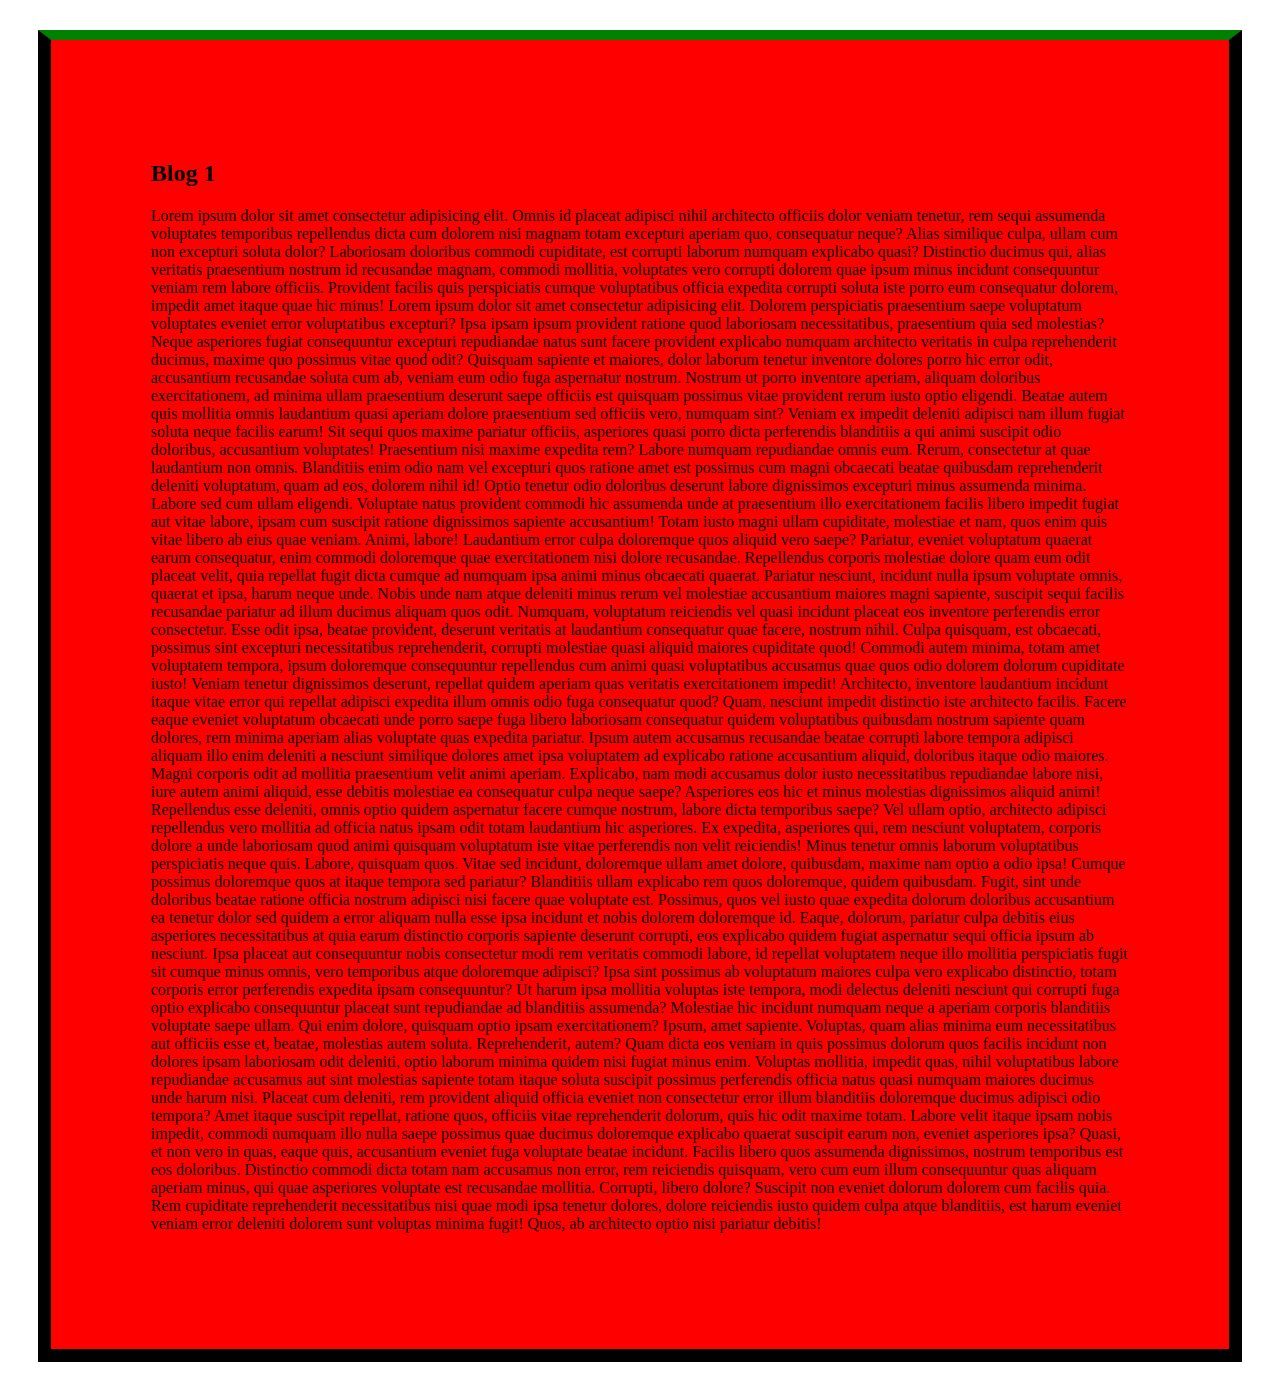
<file: Html/blog1.html>
<!DOCTYPE html>
<html lang="en">
<head>
    <meta charset="UTF-8">
    <meta name="viewport" content="width=device-width, initial-scale=1.0">
    <title>Document</title>
    <link rel="stylesheet" href="./Task1/style.css">
</head>
<body>
    <section id="blog1">
        <h2>Blog 1</h2>
        <p>Lorem ipsum dolor sit amet consectetur adipisicing elit. Omnis id placeat adipisci nihil architecto officiis dolor veniam tenetur, rem sequi assumenda voluptates temporibus repellendus dicta cum dolorem nisi magnam totam excepturi aperiam quo, consequatur neque? Alias similique culpa, ullam cum non excepturi soluta dolor? Laboriosam doloribus commodi cupiditate, est corrupti laborum numquam explicabo quasi? Distinctio ducimus qui, alias veritatis praesentium nostrum id recusandae magnam, commodi mollitia, voluptates vero corrupti dolorem quae ipsum minus incidunt consequuntur veniam rem labore officiis. Provident facilis quis perspiciatis cumque voluptatibus officia expedita corrupti soluta iste porro eum consequatur dolorem, impedit amet itaque quae hic minus!
            Lorem ipsum dolor sit amet consectetur adipisicing elit. Dolorem perspiciatis praesentium saepe voluptatum voluptates eveniet error voluptatibus excepturi? Ipsa ipsam ipsum provident ratione quod laboriosam necessitatibus, praesentium quia sed molestias? Neque asperiores fugiat consequuntur excepturi repudiandae natus sunt facere provident explicabo numquam architecto veritatis in culpa reprehenderit ducimus, maxime quo possimus vitae quod odit? Quisquam sapiente et maiores, dolor laborum tenetur inventore dolores porro hic error odit, accusantium recusandae soluta cum ab, veniam eum odio fuga aspernatur nostrum. Nostrum ut porro inventore aperiam, aliquam doloribus exercitationem, ad minima ullam praesentium deserunt saepe officiis est quisquam possimus vitae provident rerum iusto optio eligendi. Beatae autem quis mollitia omnis laudantium quasi aperiam dolore praesentium sed officiis vero, numquam sint? Veniam ex impedit deleniti adipisci nam illum fugiat soluta neque facilis earum! Sit sequi quos maxime pariatur officiis, asperiores quasi porro dicta perferendis blanditiis a qui animi suscipit odio doloribus, accusantium voluptates! Praesentium nisi maxime expedita rem? Labore numquam repudiandae omnis eum. Rerum, consectetur at quae laudantium non omnis. Blanditiis enim odio nam vel excepturi quos ratione amet est possimus cum magni obcaecati beatae quibusdam reprehenderit deleniti voluptatum, quam ad eos, dolorem nihil id! Optio tenetur odio doloribus deserunt labore dignissimos excepturi minus assumenda minima. Labore sed cum ullam eligendi. Voluptate natus provident commodi hic assumenda unde at praesentium illo exercitationem facilis libero impedit fugiat aut vitae labore, ipsam cum suscipit ratione dignissimos sapiente accusantium! Totam iusto magni ullam cupiditate, molestiae et nam, quos enim quis vitae libero ab eius quae veniam. Animi, labore! Laudantium error culpa doloremque quos aliquid vero saepe? Pariatur, eveniet voluptatum quaerat earum consequatur, enim commodi doloremque quae exercitationem nisi dolore recusandae. Repellendus corporis molestiae dolore quam eum odit placeat velit, quia repellat fugit dicta cumque ad numquam ipsa animi minus obcaecati quaerat. Pariatur nesciunt, incidunt nulla ipsum voluptate omnis, quaerat et ipsa, harum neque unde. Nobis unde nam atque deleniti minus rerum vel molestiae accusantium maiores magni sapiente, suscipit sequi facilis recusandae pariatur ad illum ducimus aliquam quos odit. Numquam, voluptatum reiciendis vel quasi incidunt placeat eos inventore perferendis error consectetur. Esse odit ipsa, beatae provident, deserunt veritatis at laudantium consequatur quae facere, nostrum nihil. Culpa quisquam, est obcaecati, possimus sint excepturi necessitatibus reprehenderit, corrupti molestiae quasi aliquid maiores cupiditate quod! Commodi autem minima, totam amet voluptatem tempora, ipsum doloremque consequuntur repellendus cum animi quasi voluptatibus accusamus quae quos odio dolorem dolorum cupiditate iusto! Veniam tenetur dignissimos deserunt, repellat quidem aperiam quas veritatis exercitationem impedit! Architecto, inventore laudantium incidunt itaque vitae error qui repellat adipisci expedita illum omnis odio fuga consequatur quod? Quam, nesciunt impedit distinctio iste architecto facilis. Facere eaque eveniet voluptatum obcaecati unde porro saepe fuga libero laboriosam consequatur quidem voluptatibus quibusdam nostrum sapiente quam dolores, rem minima aperiam alias voluptate quas expedita pariatur. Ipsum autem accusamus recusandae beatae corrupti labore tempora adipisci aliquam illo enim deleniti a nesciunt similique dolores amet ipsa voluptatem ad explicabo ratione accusantium aliquid, doloribus itaque odio maiores. Magni corporis odit ad mollitia praesentium velit animi aperiam. Explicabo, nam modi accusamus dolor iusto necessitatibus repudiandae labore nisi, iure autem animi aliquid, esse debitis molestiae ea consequatur culpa neque saepe? Asperiores eos hic et minus molestias dignissimos aliquid animi! Repellendus esse deleniti, omnis optio quidem aspernatur facere cumque nostrum, labore dicta temporibus saepe? Vel ullam optio, architecto adipisci repellendus vero mollitia ad officia natus ipsam odit totam laudantium hic asperiores. Ex expedita, asperiores qui, rem nesciunt voluptatem, corporis dolore a unde laboriosam quod animi quisquam voluptatum iste vitae perferendis non velit reiciendis! Minus tenetur omnis laborum voluptatibus perspiciatis neque quis. Labore, quisquam quos. Vitae sed incidunt, doloremque ullam amet dolore, quibusdam, maxime nam optio a odio ipsa! Cumque possimus doloremque quos at itaque tempora sed pariatur? Blanditiis ullam explicabo rem quos doloremque, quidem quibusdam. Fugit, sint unde doloribus beatae ratione officia nostrum adipisci nisi facere quae voluptate est. Possimus, quos vel iusto quae expedita dolorum doloribus accusantium ea tenetur dolor sed quidem a error aliquam nulla esse ipsa incidunt et nobis dolorem doloremque id. Eaque, dolorum, pariatur culpa debitis eius asperiores necessitatibus at quia earum distinctio corporis sapiente deserunt corrupti, eos explicabo quidem fugiat aspernatur sequi officia ipsum ab nesciunt. Ipsa placeat aut consequuntur nobis consectetur modi rem veritatis commodi labore, id repellat voluptatem neque illo mollitia perspiciatis fugit sit cumque minus omnis, vero temporibus atque doloremque adipisci? Ipsa sint possimus ab voluptatum maiores culpa vero explicabo distinctio, totam corporis error perferendis expedita ipsam consequuntur? Ut harum ipsa mollitia voluptas iste tempora, modi delectus deleniti nesciunt qui corrupti fuga optio explicabo consequuntur placeat sunt repudiandae ad blanditiis assumenda? Molestiae hic incidunt numquam neque a aperiam corporis blanditiis voluptate saepe ullam. Qui enim dolore, quisquam optio ipsam exercitationem? Ipsum, amet sapiente. Voluptas, quam alias minima eum necessitatibus aut officiis esse et, beatae, molestias autem soluta. Reprehenderit, autem? Quam dicta eos veniam in quis possimus dolorum quos facilis incidunt non dolores ipsam laboriosam odit deleniti, optio laborum minima quidem nisi fugiat minus enim. Voluptas mollitia, impedit quas, nihil voluptatibus labore repudiandae accusamus aut sint molestias sapiente totam itaque soluta suscipit possimus perferendis officia natus quasi numquam maiores ducimus unde harum nisi. Placeat cum deleniti, rem provident aliquid officia eveniet non consectetur error illum blanditiis doloremque ducimus adipisci odio tempora? Amet itaque suscipit repellat, ratione quos, officiis vitae reprehenderit dolorum, quis hic odit maxime totam. Labore velit itaque ipsam nobis impedit, commodi numquam illo nulla saepe possimus quae ducimus doloremque explicabo quaerat suscipit earum non, eveniet asperiores ipsa? Quasi, et non vero in quas, eaque quis, accusantium eveniet fuga voluptate beatae incidunt. Facilis libero quos assumenda dignissimos, nostrum temporibus est eos doloribus. Distinctio commodi dicta totam nam accusamus non error, rem reiciendis quisquam, vero cum eum illum consequuntur quas aliquam aperiam minus, qui quae asperiores voluptate est recusandae mollitia. Corrupti, libero dolore? Suscipit non eveniet dolorum dolorem cum facilis quia. Rem cupiditate reprehenderit necessitatibus nisi quae modi ipsa tenetur dolores, dolore reiciendis iusto quidem culpa atque blanditiis, est harum eveniet veniam error deleniti dolorem sunt voluptas minima fugit! Quos, ab architecto optio nisi pariatur debitis!
        </p>
    </section>
     
</body>
</html>
</file>
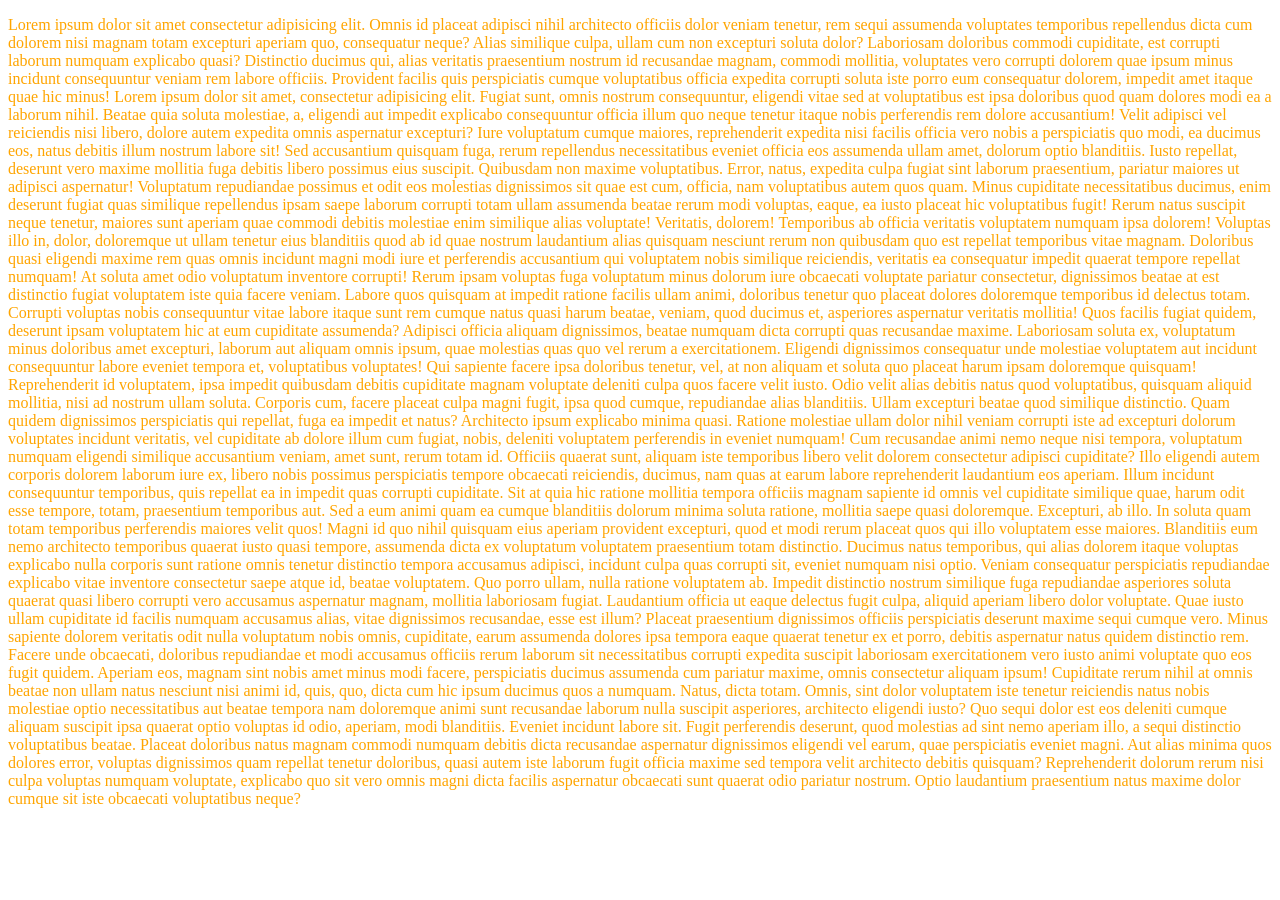
<file: Html/blog2.html>
<!DOCTYPE html>
<html lang="en">
<head>
    <meta charset="UTF-8">
    <meta name="viewport" content="width=device-width, initial-scale=1.0">
    <title>Document</title>
    <link rel="stylesheet" href="./Task1/style.css">
</head>
<body>
    <section id="blog2">
        <p>Lorem ipsum dolor sit amet consectetur adipisicing elit. Omnis id placeat adipisci nihil architecto officiis dolor veniam tenetur, rem sequi assumenda voluptates temporibus repellendus dicta cum dolorem nisi magnam totam excepturi aperiam quo, consequatur neque? Alias similique culpa, ullam cum non excepturi soluta dolor? Laboriosam doloribus commodi cupiditate, est corrupti laborum numquam explicabo quasi? Distinctio ducimus qui, alias veritatis praesentium nostrum id recusandae magnam, commodi mollitia, voluptates vero corrupti dolorem quae ipsum minus incidunt consequuntur veniam rem labore officiis. Provident facilis quis perspiciatis cumque voluptatibus officia expedita corrupti soluta iste porro eum consequatur dolorem, impedit amet itaque quae hic minus!
        Lorem ipsum dolor sit amet, consectetur adipisicing elit. Fugiat sunt, omnis nostrum consequuntur, eligendi vitae sed at voluptatibus est ipsa doloribus quod quam dolores modi ea a laborum nihil. Beatae quia soluta molestiae, a, eligendi aut impedit explicabo consequuntur officia illum quo neque tenetur itaque nobis perferendis rem dolore accusantium! Velit adipisci vel reiciendis nisi libero, dolore autem expedita omnis aspernatur excepturi? Iure voluptatum cumque maiores, reprehenderit expedita nisi facilis officia vero nobis a perspiciatis quo modi, ea ducimus eos, natus debitis illum nostrum labore sit! Sed accusantium quisquam fuga, rerum repellendus necessitatibus eveniet officia eos assumenda ullam amet, dolorum optio blanditiis. Iusto repellat, deserunt vero maxime mollitia fuga debitis libero possimus eius suscipit. Quibusdam non maxime voluptatibus. Error, natus, expedita culpa fugiat sint laborum praesentium, pariatur maiores ut adipisci aspernatur! Voluptatum repudiandae possimus et odit eos molestias dignissimos sit quae est cum, officia, nam voluptatibus autem quos quam. Minus cupiditate necessitatibus ducimus, enim deserunt fugiat quas similique repellendus ipsam saepe laborum corrupti totam ullam assumenda beatae rerum modi voluptas, eaque, ea iusto placeat hic voluptatibus fugit! Rerum natus suscipit neque tenetur, maiores sunt aperiam quae commodi debitis molestiae enim similique alias voluptate! Veritatis, dolorem! Temporibus ab officia veritatis voluptatem numquam ipsa dolorem! Voluptas illo in, dolor, doloremque ut ullam tenetur eius blanditiis quod ab id quae nostrum laudantium alias quisquam nesciunt rerum non quibusdam quo est repellat temporibus vitae magnam. Doloribus quasi eligendi maxime rem quas omnis incidunt magni modi iure et perferendis accusantium qui voluptatem nobis similique reiciendis, veritatis ea consequatur impedit quaerat tempore repellat numquam! At soluta amet odio voluptatum inventore corrupti! Rerum ipsam voluptas fuga voluptatum minus dolorum iure obcaecati voluptate pariatur consectetur, dignissimos beatae at est distinctio fugiat voluptatem iste quia facere veniam. Labore quos quisquam at impedit ratione facilis ullam animi, doloribus tenetur quo placeat dolores doloremque temporibus id delectus totam. Corrupti voluptas nobis consequuntur vitae labore itaque sunt rem cumque natus quasi harum beatae, veniam, quod ducimus et, asperiores aspernatur veritatis mollitia! Quos facilis fugiat quidem, deserunt ipsam voluptatem hic at eum cupiditate assumenda? Adipisci officia aliquam dignissimos, beatae numquam dicta corrupti quas recusandae maxime. Laboriosam soluta ex, voluptatum minus doloribus amet excepturi, laborum aut aliquam omnis ipsum, quae molestias quas quo vel rerum a exercitationem. Eligendi dignissimos consequatur unde molestiae voluptatem aut incidunt consequuntur labore eveniet tempora et, voluptatibus voluptates! Qui sapiente facere ipsa doloribus tenetur, vel, at non aliquam et soluta quo placeat harum ipsam doloremque quisquam! Reprehenderit id voluptatem, ipsa impedit quibusdam debitis cupiditate magnam voluptate deleniti culpa quos facere velit iusto. Odio velit alias debitis natus quod voluptatibus, quisquam aliquid mollitia, nisi ad nostrum ullam soluta. Corporis cum, facere placeat culpa magni fugit, ipsa quod cumque, repudiandae alias blanditiis. Ullam excepturi beatae quod similique distinctio. Quam quidem dignissimos perspiciatis qui repellat, fuga ea impedit et natus? Architecto ipsum explicabo minima quasi. Ratione molestiae ullam dolor nihil veniam corrupti iste ad excepturi dolorum voluptates incidunt veritatis, vel cupiditate ab dolore illum cum fugiat, nobis, deleniti voluptatem perferendis in eveniet numquam! Cum recusandae animi nemo neque nisi tempora, voluptatum numquam eligendi similique accusantium veniam, amet sunt, rerum totam id. Officiis quaerat sunt, aliquam iste temporibus libero velit dolorem consectetur adipisci cupiditate? Illo eligendi autem corporis dolorem laborum iure ex, libero nobis possimus perspiciatis tempore obcaecati reiciendis, ducimus, nam quas at earum labore reprehenderit laudantium eos aperiam. Illum incidunt consequuntur temporibus, quis repellat ea in impedit quas corrupti cupiditate. Sit at quia hic ratione mollitia tempora officiis magnam sapiente id omnis vel cupiditate similique quae, harum odit esse tempore, totam, praesentium temporibus aut. Sed a eum animi quam ea cumque blanditiis dolorum minima soluta ratione, mollitia saepe quasi doloremque. Excepturi, ab illo. In soluta quam totam temporibus perferendis maiores velit quos! Magni id quo nihil quisquam eius aperiam provident excepturi, quod et modi rerum placeat quos qui illo voluptatem esse maiores. Blanditiis eum nemo architecto temporibus quaerat iusto quasi tempore, assumenda dicta ex voluptatum voluptatem praesentium totam distinctio. Ducimus natus temporibus, qui alias dolorem itaque voluptas explicabo nulla corporis sunt ratione omnis tenetur distinctio tempora accusamus adipisci, incidunt culpa quas corrupti sit, eveniet numquam nisi optio. Veniam consequatur perspiciatis repudiandae explicabo vitae inventore consectetur saepe atque id, beatae voluptatem. Quo porro ullam, nulla ratione voluptatem ab. Impedit distinctio nostrum similique fuga repudiandae asperiores soluta quaerat quasi libero corrupti vero accusamus aspernatur magnam, mollitia laboriosam fugiat. Laudantium officia ut eaque delectus fugit culpa, aliquid aperiam libero dolor voluptate. Quae iusto ullam cupiditate id facilis numquam accusamus alias, vitae dignissimos recusandae, esse est illum? Placeat praesentium dignissimos officiis perspiciatis deserunt maxime sequi cumque vero. Minus sapiente dolorem veritatis odit nulla voluptatum nobis omnis, cupiditate, earum assumenda dolores ipsa tempora eaque quaerat tenetur ex et porro, debitis aspernatur natus quidem distinctio rem. Facere unde obcaecati, doloribus repudiandae et modi accusamus officiis rerum laborum sit necessitatibus corrupti expedita suscipit laboriosam exercitationem vero iusto animi voluptate quo eos fugit quidem. Aperiam eos, magnam sint nobis amet minus modi facere, perspiciatis ducimus assumenda cum pariatur maxime, omnis consectetur aliquam ipsum! Cupiditate rerum nihil at omnis beatae non ullam natus nesciunt nisi animi id, quis, quo, dicta cum hic ipsum ducimus quos a numquam. Natus, dicta totam. Omnis, sint dolor voluptatem iste tenetur reiciendis natus nobis molestiae optio necessitatibus aut beatae tempora nam doloremque animi sunt recusandae laborum nulla suscipit asperiores, architecto eligendi iusto? Quo sequi dolor est eos deleniti cumque aliquam suscipit ipsa quaerat optio voluptas id odio, aperiam, modi blanditiis. Eveniet incidunt labore sit. Fugit perferendis deserunt, quod molestias ad sint nemo aperiam illo, a sequi distinctio voluptatibus beatae. Placeat doloribus natus magnam commodi numquam debitis dicta recusandae aspernatur dignissimos eligendi vel earum, quae perspiciatis eveniet magni. Aut alias minima quos dolores error, voluptas dignissimos quam repellat tenetur doloribus, quasi autem iste laborum fugit officia maxime sed tempora velit architecto debitis quisquam? Reprehenderit dolorum rerum nisi culpa voluptas numquam voluptate, explicabo quo sit vero omnis magni dicta facilis aspernatur obcaecati sunt quaerat odio pariatur nostrum. Optio laudantium praesentium natus maxime dolor cumque sit iste obcaecati voluptatibus neque?</p>
    </section>
</body>
</html>
</file>
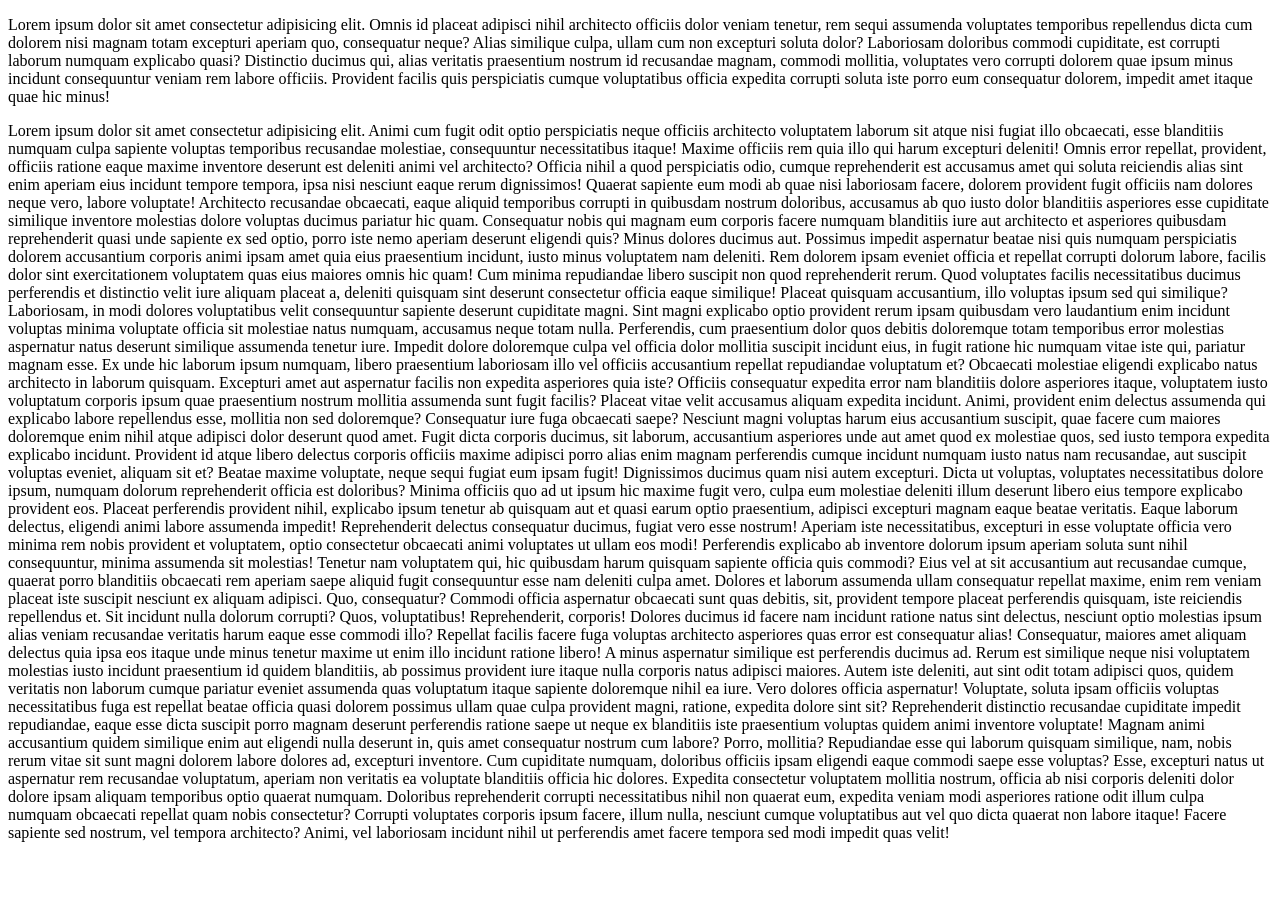
<file: Html/blog3.html>
<!DOCTYPE html>
<html lang="en">
<head>
    <meta charset="UTF-8">
    <meta name="viewport" content="width=device-width, initial-scale=1.0">
    <title>Document</title>
</head>
<body>
    <section id="blog3">
    <p>Lorem ipsum dolor sit amet consectetur adipisicing elit. Omnis id placeat adipisci nihil architecto officiis dolor veniam tenetur, rem sequi assumenda voluptates temporibus repellendus dicta cum dolorem nisi magnam totam excepturi aperiam quo, consequatur neque? Alias similique culpa, ullam cum non excepturi soluta dolor? Laboriosam doloribus commodi cupiditate, est corrupti laborum numquam explicabo quasi? Distinctio ducimus qui, alias veritatis praesentium nostrum id recusandae magnam, commodi mollitia, voluptates vero corrupti dolorem quae ipsum minus incidunt consequuntur veniam rem labore officiis. Provident facilis quis perspiciatis cumque voluptatibus officia expedita corrupti soluta iste porro eum consequatur dolorem, impedit amet itaque quae hic minus!</p>
    <p>Lorem ipsum dolor sit amet consectetur adipisicing elit. Animi cum fugit odit optio perspiciatis neque officiis architecto voluptatem laborum sit atque nisi fugiat illo obcaecati, esse blanditiis numquam culpa sapiente voluptas temporibus recusandae molestiae, consequuntur necessitatibus itaque! Maxime officiis rem quia illo qui harum excepturi deleniti! Omnis error repellat, provident, officiis ratione eaque maxime inventore deserunt est deleniti animi vel architecto? Officia nihil a quod perspiciatis odio, cumque reprehenderit est accusamus amet qui soluta reiciendis alias sint enim aperiam eius incidunt tempore tempora, ipsa nisi nesciunt eaque rerum dignissimos! Quaerat sapiente eum modi ab quae nisi laboriosam facere, dolorem provident fugit officiis nam dolores neque vero, labore voluptate! Architecto recusandae obcaecati, eaque aliquid temporibus corrupti in quibusdam nostrum doloribus, accusamus ab quo iusto dolor blanditiis asperiores esse cupiditate similique inventore molestias dolore voluptas ducimus pariatur hic quam. Consequatur nobis qui magnam eum corporis facere numquam blanditiis iure aut architecto et asperiores quibusdam reprehenderit quasi unde sapiente ex sed optio, porro iste nemo aperiam deserunt eligendi quis? Minus dolores ducimus aut. Possimus impedit aspernatur beatae nisi quis numquam perspiciatis dolorem accusantium corporis animi ipsam amet quia eius praesentium incidunt, iusto minus voluptatem nam deleniti. Rem dolorem ipsam eveniet officia et repellat corrupti dolorum labore, facilis dolor sint exercitationem voluptatem quas eius maiores omnis hic quam! Cum minima repudiandae libero suscipit non quod reprehenderit rerum. Quod voluptates facilis necessitatibus ducimus perferendis et distinctio velit iure aliquam placeat a, deleniti quisquam sint deserunt consectetur officia eaque similique! Placeat quisquam accusantium, illo voluptas ipsum sed qui similique? Laboriosam, in modi dolores voluptatibus velit consequuntur sapiente deserunt cupiditate magni. Sint magni explicabo optio provident rerum ipsam quibusdam vero laudantium enim incidunt voluptas minima voluptate officia sit molestiae natus numquam, accusamus neque totam nulla. Perferendis, cum praesentium dolor quos debitis doloremque totam temporibus error molestias aspernatur natus deserunt similique assumenda tenetur iure. Impedit dolore doloremque culpa vel officia dolor mollitia suscipit incidunt eius, in fugit ratione hic numquam vitae iste qui, pariatur magnam esse. Ex unde hic laborum ipsum numquam, libero praesentium laboriosam illo vel officiis accusantium repellat repudiandae voluptatum et? Obcaecati molestiae eligendi explicabo natus architecto in laborum quisquam. Excepturi amet aut aspernatur facilis non expedita asperiores quia iste? Officiis consequatur expedita error nam blanditiis dolore asperiores itaque, voluptatem iusto voluptatum corporis ipsum quae praesentium nostrum mollitia assumenda sunt fugit facilis? Placeat vitae velit accusamus aliquam expedita incidunt. Animi, provident enim delectus assumenda qui explicabo labore repellendus esse, mollitia non sed doloremque? Consequatur iure fuga obcaecati saepe? Nesciunt magni voluptas harum eius accusantium suscipit, quae facere cum maiores doloremque enim nihil atque adipisci dolor deserunt quod amet. Fugit dicta corporis ducimus, sit laborum, accusantium asperiores unde aut amet quod ex molestiae quos, sed iusto tempora expedita explicabo incidunt. Provident id atque libero delectus corporis officiis maxime adipisci porro alias enim magnam perferendis cumque incidunt numquam iusto natus nam recusandae, aut suscipit voluptas eveniet, aliquam sit et? Beatae maxime voluptate, neque sequi fugiat eum ipsam fugit! Dignissimos ducimus quam nisi autem excepturi. Dicta ut voluptas, voluptates necessitatibus dolore ipsum, numquam dolorum reprehenderit officia est doloribus? Minima officiis quo ad ut ipsum hic maxime fugit vero, culpa eum molestiae deleniti illum deserunt libero eius tempore explicabo provident eos. Placeat perferendis provident nihil, explicabo ipsum tenetur ab quisquam aut et quasi earum optio praesentium, adipisci excepturi magnam eaque beatae veritatis. Eaque laborum delectus, eligendi animi labore assumenda impedit! Reprehenderit delectus consequatur ducimus, fugiat vero esse nostrum! Aperiam iste necessitatibus, excepturi in esse voluptate officia vero minima rem nobis provident et voluptatem, optio consectetur obcaecati animi voluptates ut ullam eos modi! Perferendis explicabo ab inventore dolorum ipsum aperiam soluta sunt nihil consequuntur, minima assumenda sit molestias! Tenetur nam voluptatem qui, hic quibusdam harum quisquam sapiente officia quis commodi? Eius vel at sit accusantium aut recusandae cumque, quaerat porro blanditiis obcaecati rem aperiam saepe aliquid fugit consequuntur esse nam deleniti culpa amet. Dolores et laborum assumenda ullam consequatur repellat maxime, enim rem veniam placeat iste suscipit nesciunt ex aliquam adipisci. Quo, consequatur? Commodi officia aspernatur obcaecati sunt quas debitis, sit, provident tempore placeat perferendis quisquam, iste reiciendis repellendus et. Sit incidunt nulla dolorum corrupti? Quos, voluptatibus! Reprehenderit, corporis! Dolores ducimus id facere nam incidunt ratione natus sint delectus, nesciunt optio molestias ipsum alias veniam recusandae veritatis harum eaque esse commodi illo? Repellat facilis facere fuga voluptas architecto asperiores quas error est consequatur alias! Consequatur, maiores amet aliquam delectus quia ipsa eos itaque unde minus tenetur maxime ut enim illo incidunt ratione libero! A minus aspernatur similique est perferendis ducimus ad. Rerum est similique neque nisi voluptatem molestias iusto incidunt praesentium id quidem blanditiis, ab possimus provident iure itaque nulla corporis natus adipisci maiores. Autem iste deleniti, aut sint odit totam adipisci quos, quidem veritatis non laborum cumque pariatur eveniet assumenda quas voluptatum itaque sapiente doloremque nihil ea iure. Vero dolores officia aspernatur! Voluptate, soluta ipsam officiis voluptas necessitatibus fuga est repellat beatae officia quasi dolorem possimus ullam quae culpa provident magni, ratione, expedita dolore sint sit? Reprehenderit distinctio recusandae cupiditate impedit repudiandae, eaque esse dicta suscipit porro magnam deserunt perferendis ratione saepe ut neque ex blanditiis iste praesentium voluptas quidem animi inventore voluptate! Magnam animi accusantium quidem similique enim aut eligendi nulla deserunt in, quis amet consequatur nostrum cum labore? Porro, mollitia? Repudiandae esse qui laborum quisquam similique, nam, nobis rerum vitae sit sunt magni dolorem labore dolores ad, excepturi inventore. Cum cupiditate numquam, doloribus officiis ipsam eligendi eaque commodi saepe esse voluptas? Esse, excepturi natus ut aspernatur rem recusandae voluptatum, aperiam non veritatis ea voluptate blanditiis officia hic dolores. Expedita consectetur voluptatem mollitia nostrum, officia ab nisi corporis deleniti dolor dolore ipsam aliquam temporibus optio quaerat numquam. Doloribus reprehenderit corrupti necessitatibus nihil non quaerat eum, expedita veniam modi asperiores ratione odit illum culpa numquam obcaecati repellat quam nobis consectetur? Corrupti voluptates corporis ipsum facere, illum nulla, nesciunt cumque voluptatibus aut vel quo dicta quaerat non labore itaque! Facere sapiente sed nostrum, vel tempora architecto? Animi, vel laboriosam incidunt nihil ut perferendis amet facere tempora sed modi impedit quas velit!</p>
</section>
</body>
</html>
</file>
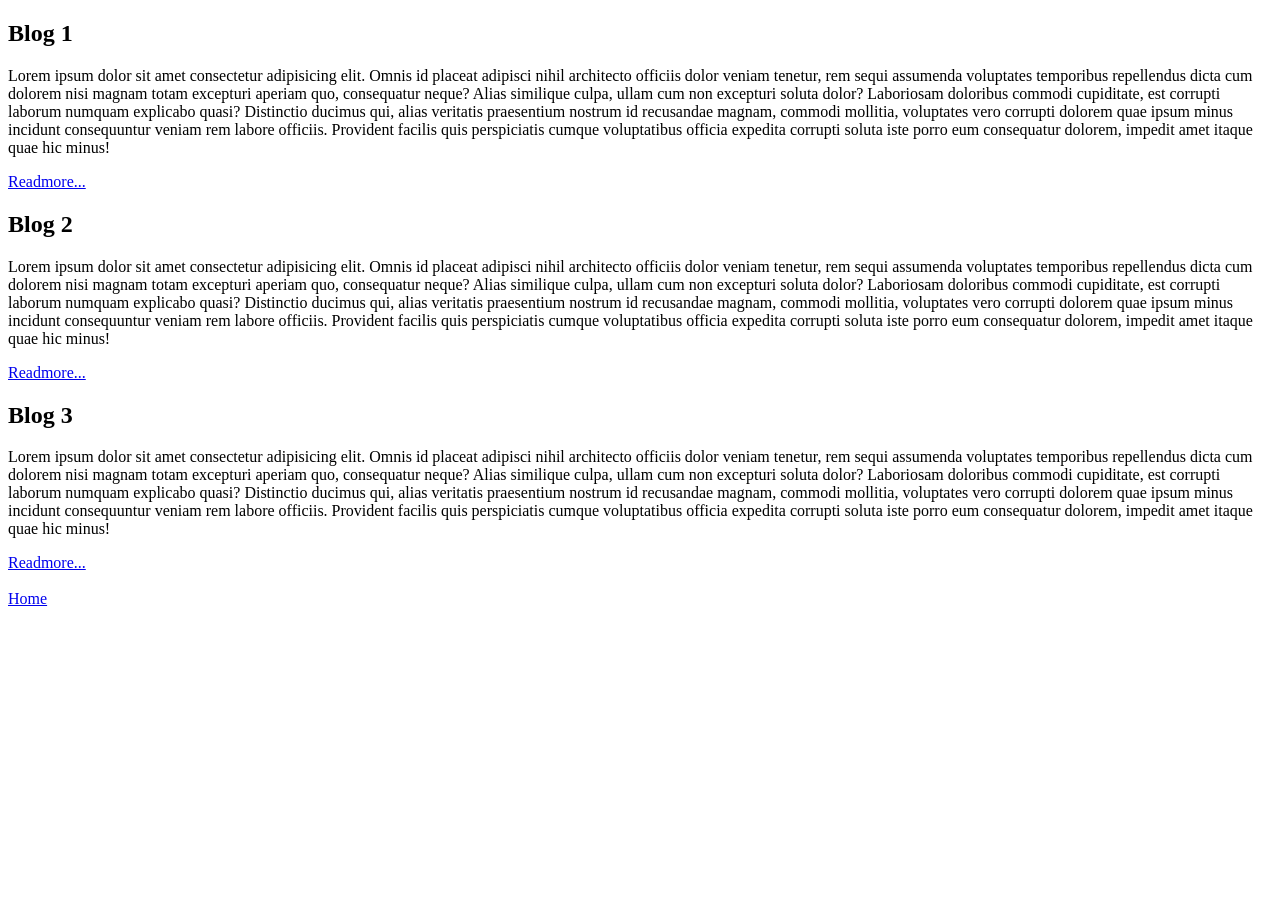
<file: Html/blogs.html>
<!DOCTYPE html>
<html lang="en">
<head>
    <meta charset="UTF-8">
    <meta name="viewport" content="width=device-width, initial-scale=1.0">
    <title>Document</title>
</head>
<body>
    <section id="blog1">
        <h2>Blog 1</h2>
        <p>Lorem ipsum dolor sit amet consectetur adipisicing elit. Omnis id placeat adipisci nihil architecto officiis dolor veniam tenetur, rem sequi assumenda voluptates temporibus repellendus dicta cum dolorem nisi magnam totam excepturi aperiam quo, consequatur neque? Alias similique culpa, ullam cum non excepturi soluta dolor? Laboriosam doloribus commodi cupiditate, est corrupti laborum numquam explicabo quasi? Distinctio ducimus qui, alias veritatis praesentium nostrum id recusandae magnam, commodi mollitia, voluptates vero corrupti dolorem quae ipsum minus incidunt consequuntur veniam rem labore officiis. Provident facilis quis perspiciatis cumque voluptatibus officia expedita corrupti soluta iste porro eum consequatur dolorem, impedit amet itaque quae hic minus!</p>
        <a href="blog1.html">Readmore...</a>
    </section>
     <section id="blog2">
        <h2>Blog 2</h2>
        <p>Lorem ipsum dolor sit amet consectetur adipisicing elit. Omnis id placeat adipisci nihil architecto officiis dolor veniam tenetur, rem sequi assumenda voluptates temporibus repellendus dicta cum dolorem nisi magnam totam excepturi aperiam quo, consequatur neque? Alias similique culpa, ullam cum non excepturi soluta dolor? Laboriosam doloribus commodi cupiditate, est corrupti laborum numquam explicabo quasi? Distinctio ducimus qui, alias veritatis praesentium nostrum id recusandae magnam, commodi mollitia, voluptates vero corrupti dolorem quae ipsum minus incidunt consequuntur veniam rem labore officiis. Provident facilis quis perspiciatis cumque voluptatibus officia expedita corrupti soluta iste porro eum consequatur dolorem, impedit amet itaque quae hic minus!</p>
         <a href="blog2.html">Readmore...</a>
    </section>
     <section id="blog3">
        <h2>Blog 3</h2>
        <p>Lorem ipsum dolor sit amet consectetur adipisicing elit. Omnis id placeat adipisci nihil architecto officiis dolor veniam tenetur, rem sequi assumenda voluptates temporibus repellendus dicta cum dolorem nisi magnam totam excepturi aperiam quo, consequatur neque? Alias similique culpa, ullam cum non excepturi soluta dolor? Laboriosam doloribus commodi cupiditate, est corrupti laborum numquam explicabo quasi? Distinctio ducimus qui, alias veritatis praesentium nostrum id recusandae magnam, commodi mollitia, voluptates vero corrupti dolorem quae ipsum minus incidunt consequuntur veniam rem labore officiis. Provident facilis quis perspiciatis cumque voluptatibus officia expedita corrupti soluta iste porro eum consequatur dolorem, impedit amet itaque quae hic minus!</p>
    <a href="blog3.html">Readmore...</a>
    </section><br>
    <a href="/index.html">Home</a>
</body>
</html>
</file>
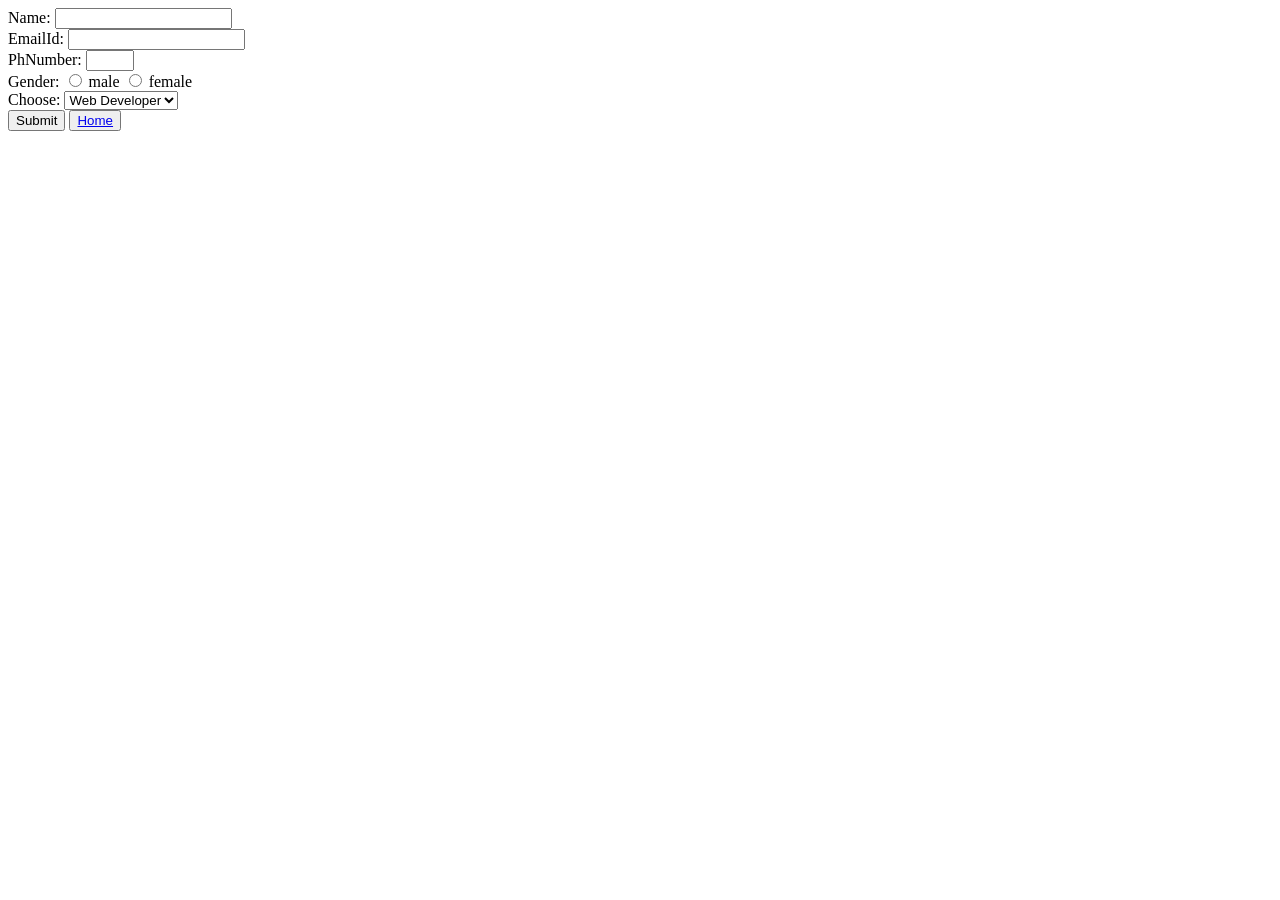
<file: Html/contact.html>
<!DOCTYPE html>
<html lang="en">

<head>
    <meta charset="UTF-8">
    <meta name="viewport" content="width=device-width, initial-scale=1.0">
    <title>Document</title>
</head>

<body>
    <form action="">
        <div>
            <label for="contactname">Name:</label>
            <input type="text" name="name" id="contactname"><br>
        </div>
        <div>
            <label for="contactemail">EmailId:</label>
            <input type="email" name="email" id="contactemail"><br>
        </div>
        <div>
            <label for="number">PhNumber:</label>
            <input type="number" name="number" id="contactnumber" min="10" max="10"><br>
        </div>
        <div>
            <label>Gender:</label>
            <input type="radio" name="gender" id="male">
            <label for="male">male</label>
            <input type="radio" name="gender" id="female">
            <label for="female">female</label><br>
        </div>
        <div>
            <label for="Stream">Choose:</label>
            <select name="Fields" id="Fields">
                <option value="Web">Web Developer</option>
                <option value="design">Ui/Ux</option>
                <option value="app">App Developer</option>
            </select><br>
        </div>
        <button>Submit</button>
        <button><a href="/index.html">Home</a></button>
    </form>
</body>
</html>
</file>
<file: Html/Task1/style.css>
h3{
    color: burlywood;
}
h1{
    font-family: sans-serif;
    font-size: 275%;
    color: aquamarine;
}
#blog1{
    background-color: red;
    padding: 100px;
    border: 13px solid black;
    border-top: 10px solid green;
    margin: 30px;
}
#blog2{
    color: orange;
}
table {
    table-layout: auto;  /* or auto */
    width: 50%;
    border-collapse: collapse;
}
th, td {
    border: 1px solid black;
}
#tablehead{
    table-layout: auto;
    width: 50%;
    color: blue;
    border: 1px solid black;
}
#tablebody{
    table-layout: fixed;
    width: 50%;
    color: rebeccapurple;
    border: 1px solid black;
}
</file>
